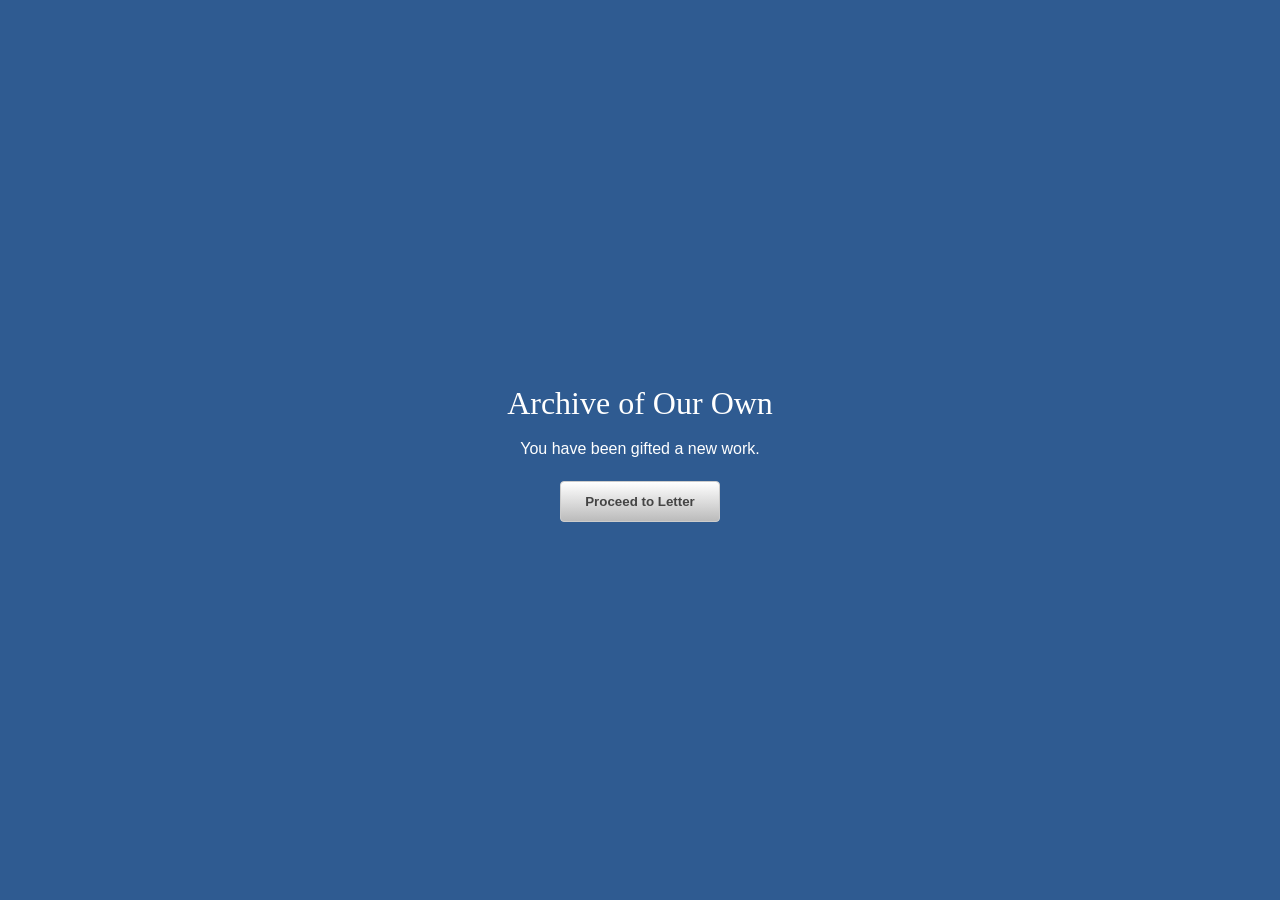
<file: index.html>
<!DOCTYPE html>
<html lang="en">
<head>
    <meta charset="UTF-8">
    <meta name="viewport" content="width=device-width, initial-scale=1.0">
    <title>Happy na BDAY MO pa</title>
    <link rel="icon" type="image/png" sizes="32x32" href="download.jpg">
    <link rel="apple-touch-icon" href="download.jpg">

    <style>
        :root {
            --ao3-blue: #2f5b91;
            --ao3-light-blue: #e2eaf2;
            --ao3-bg: #f4f4f4;
            --ao3-text: #2a2a2a;
            --ao3-dark-red: #900;
            --ao3-serif: Georgia, "Nimbus Roman No9 L", serif;
            --ao3-sans: "Lucida Grande", "Lucida Sans Unicode", Verdana, sans-serif;
        }

        * { box-sizing: border-box; margin: 0; padding: 0; }

        body {
            background-color: var(--ao3-light-blue);
            color: var(--ao3-text);
            font-family: var(--ao3-sans);
            line-height: 1.5;
        }

        #landing-page {
            position: fixed;
            top: 0; left: 0;
            width: 100vw;
            height: 100vh;
            background: var(--ao3-blue);
            z-index: 9999;
            display: flex;
            flex-direction: column;
            justify-content: center;
            align-items: center;
            color: white;
            text-align: center;
        }

        #landing-page h2 { font-family: var(--ao3-serif); font-size: 2rem; margin-bottom: 10px; font-weight: normal; }
        
        .enter-btn {
            background: #eee;
            background-image: linear-gradient(#fff, #bbb);
            color: #444;
            border: 1px solid #ccc;
            padding: 12px 24px;
            font-family: var(--ao3-sans);
            font-weight: bold;
            border-radius: 4px;
            margin-top: 20px;
        }

        #main-content {
            display: none; 
            width: 100%;
            max-width: 900px;
            background: white;
            margin: 0 auto;
            min-height: 100vh;
            border: 1px solid #ccc;
        }

        .work-header { background: var(--ao3-bg); padding: 15px; font-size: 0.85rem; border-bottom: 1px solid #ccc; }
        .meta-group { border-bottom: 1px dotted #ccc; padding: 4px 0; }
        .meta-label { font-weight: bold; }

        .work-title {
            color: var(--ao3-dark-red);
            font-family: var(--ao3-serif);
            font-size: 1.8rem;
            padding: 20px 20px 0 20px;
            font-weight: normal;
        }

        .author-name { color: var(--ao3-blue); padding: 0 20px 20px 20px; font-weight: bold; }

        .letter-body {
            padding: 30px 20px;
            font-family: var(--ao3-serif);
            font-size: 1.15rem;
            line-height: 1.7;
            text-align: justify;
            text-justify: inter-word;
            hyphens: auto;
        }

        .letter-body p { margin-bottom: 1.5em; }

        .spotify-container { padding: 0 20px 20px 20px; }

        .user-image {
            text-align: center;
            margin: 25px auto;
            max-width: 250px;
        }

        .user-image img {
            width: 100%;
            height: auto;
            border: 1px solid #ccc;
            border-radius: 4px;
        }

        .kudos-section { padding: 40px 20px; text-align: center; border-top: 1px solid #ccc; }
        .kudos-button {
            background: #eee;
            background-image: linear-gradient(#fff, #bbb);
            color: var(--ao3-dark-red);
            border: 1px solid #ccc;
            padding: 8px 16px;
            font-weight: bold;
            border-radius: 4px;
        }

        #kudos-msg { display: none; color: var(--ao3-blue); margin-top: 15px; font-weight: bold; }

        @media (max-width: 600px) {
            #main-content { border: none; }
            .letter-body { font-size: 1.1rem; padding: 20px; }
        }
    </style>
    
</head>
<body>

    <div id="landing-page">
        <h2>Archive of Our Own</h2>
        <p>You have been gifted a new work.</p>
        <button class="enter-btn" onclick="startExperience()">Proceed to Letter</button>
    </div>

    <div id="main-content" class="main-wrapper">
        <div class="work-header">
            <div class="meta-group"><span class="meta-label">Rating:</span> General Audiences</div>
            <div class="meta-group"><span class="meta-label">Archive Warning:</span> Heavy Crying Due to Wholesomeness</div>
            <div class="meta-group"><span class="meta-label">Category:</span> Gen / F&F</div>
            <div class="meta-group"><span class="meta-label">Fandom:</span> Brotato Chip with a Side of Pickle Dip</div>
            <div class="meta-group"><span class="meta-label">Relationship:</span> Kirsten & Thea</div>
            <div class="meta-group"><span class="meta-label">Additional Tags:</span> Birthday Fic, Emotional, One-Shot, Everything (KINDA) is Blue,
            Heh *chuckles*, Found Family </div>
        </div>

        <h1 class="work-title">THE Birthday Letter</h1>
        <div class="author-name">THE GOAT Thea</div>

<div class="spotify-container" style="padding: 0 20px 20px 20px; text-align: center;">
    <iframe 
        style="border-radius:12px" 
        src="https://open.spotify.com/embed/track/3iBgrkexCzVuPy4O9vx7Mf?utm_source=generator&theme=0" 
        width="100%" 
        height="152" 
        frameBorder="0" 
        allowfullscreen="" 
        allow="autoplay; clipboard-write; encrypted-media; fullscreen; picture-in-picture" 
        loading="lazy">
    </iframe>
</div>        <div class="letter-body">
            Dear Kirsten,

            como estas amiga its sherbetday
            
            A decade long friendship is crazyyyyyyy but I'm glad it's with you because duh we're like two peas in a pod... almost every reference you catch it like:

            <div class="user-image">
                <img src="why-does-this-sub-like-this-bald-eagle-so-much-i-mean-its-v0-hy35a78lu46d1.webp" alt="holy ref">
                    </div>

            <p>You're like the only person I ever to talk to about my problems... and also the only person I play 2 player tycoons with lawl.</p>

            <p>In all seriousness, I cannot put into words how grateful I am to have you as my friend. You've been one of my rocks in times where I felt like I was lacking behind in everything, and that's something I am deeply appreciative of. Thank you for all the years we've had been buddies, I hope this spark of ours never dulls kahit na nasa Japan ako at nakakulong dahil nalaman nilang nagssmuggle ako ng yaoi pauwing Pinas... I'll never get tired of you Kirsten, kahit na you have self-deprecating moments... remember that we've been with you for GOD knows how long and have never left your side. Sure there was a time na our gc was hella dry, but we're sOOOOO tuff that as soon as that went alive again we immediately went to yapping for ages. Never belittle yourself so much bro, sure sometimes you have moments that are like 'alright so uhm..' but that shouldn't dictate how you view yourself as a whole (UNDERSTANDING THE SELF WOOOO). Love you so much Kirsten, Happiest 19th Birthday Twin.</p>
            
            <p>I wanted to make you a handwritten letter but I was 3 papers deep and couldn't really relay what I wanted to say without ruining the paper and a lightbulb went off like the are you are you meme, then I was like hey I'm an IT major... SO I HOPE THIS IS GOATED ENOUGH <33333333</p>
            
            Love,
            Thea
        </div>

        <div class="kudos-section">
            <button class="kudos-button" onclick="leaveKudos()">❤️ Leave Kudos</button>
            <p id="kudos-msg">Kirsten left kudos on this work!</p>
        </div>
    </div>

    <script>
    function startExperience() {
        document.getElementById('landing-page').style.display = 'none';
        
        document.getElementById('main-content').style.display = 'block';
        
        const audio = document.getElementById('bg-music');
        audio.play().catch(error => {
            console.log("Autoplay was prevented, but the button click usually fixes this.");
        });

        window.scrollTo(0, 0);
    }

    function leaveKudos() {
        document.getElementById('kudos-msg').style.display = 'block';
        alert("Kudos received! Happy Birthday! ❤️");
    }
</script>
</body>
</html>
</file>
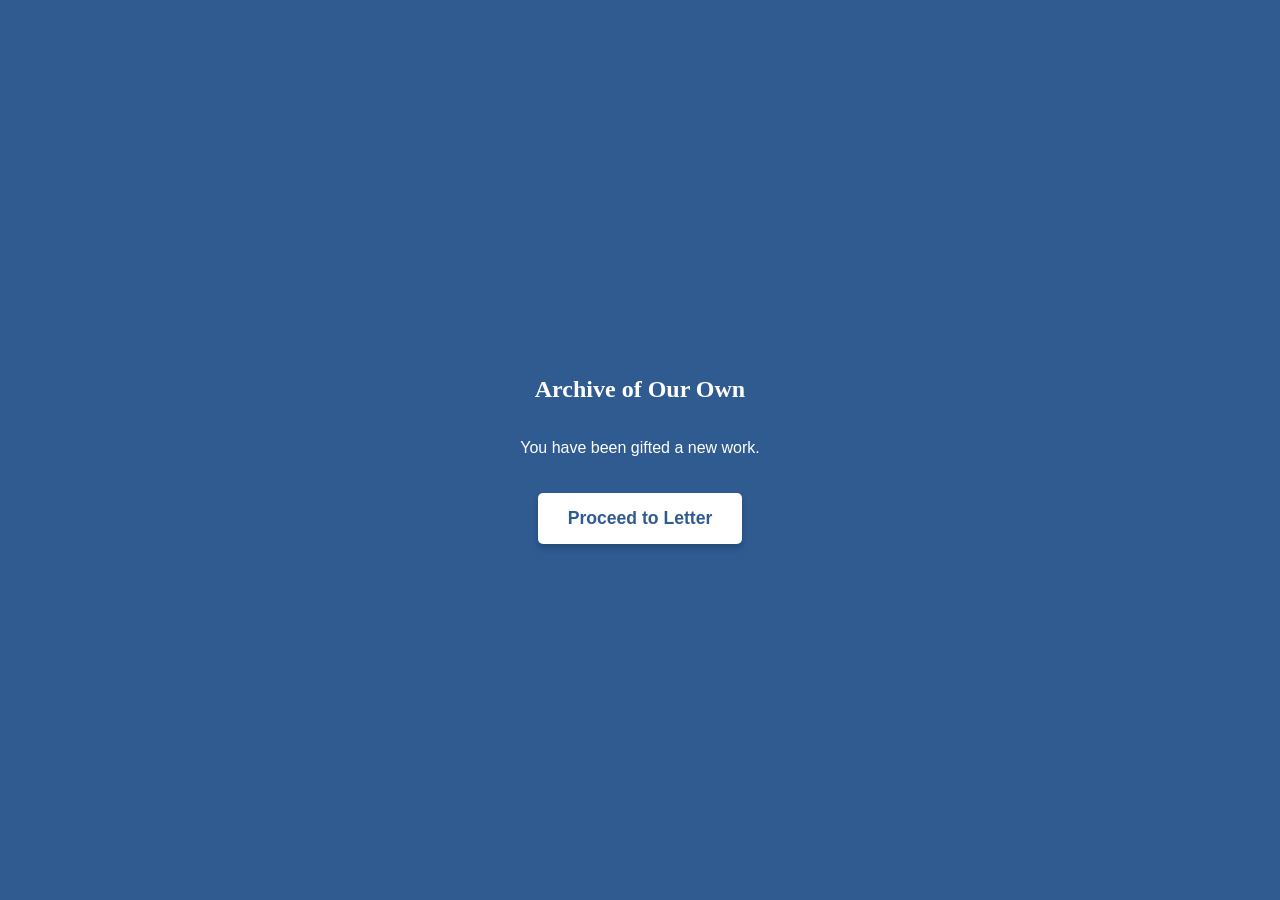
<file: fic.html>
<!DOCTYPE html>
<html lang="en">
<head>
    <meta charset="UTF-8">
    <meta name="viewport" content="width=device-width, initial-scale=1.0">
    <title>Work: Happy Birthday | Archive of Our Own</title>
    <style>
        :root {
            --ao3-blue: #2f5b91;
            --ao3-light-blue: #e2eaf2;
            --ao3-bg: #f4f4f4;
            --ao3-text: #2a2a2a;
            --ao3-dark-red: #900;
        }

        * { box-sizing: border-box; }

        body {
            background-color: var(--ao3-light-blue);
            color: var(--ao3-text);
            font-family: 'Lucida Grande', 'Lucida Sans Unicode', 'Verdana', sans-serif;
            margin: 0;
            padding: 0;
            display: flex;
            justify-content: center;
        }

        #landing-page {
            position: fixed;
            z-index: 100;
            width: 100%;
            height: 100%;
            background: var(--ao3-blue);
            display: flex;
            flex-direction: column;
            justify-content: center;
            align-items: center;
            color: white;
            text-align: center;
            padding: 20px;
        }

        .enter-btn {
            background: white;
            color: var(--ao3-blue);
            border: none;
            padding: 15px 30px;
            font-size: 1.1rem;
            font-weight: bold;
            border-radius: 5px;
            cursor: pointer;
            margin-top: 20px;
            box-shadow: 0 4px 6px rgba(0,0,0,0.2);
        }

        .main-wrapper {
            width: 100%;
            max-width: 800px;
            background-color: white;
            margin: 20px 10px;
            border: 1px solid #ccc;
            box-shadow: 0 0 10px rgba(0,0,0,0.1);
            display: none; 
        }

        .work-header {
            background-color: var(--ao3-bg);
            padding: 15px;
            border-bottom: 1px solid #ccc;
            font-size: 0.85rem;
        }

        .meta-group { margin-bottom: 6px; border-bottom: 1px dotted #ccc; padding-bottom: 4px; }
        .meta-label { font-weight: bold; color: #444; }
        
        .work-title {
            color: var(--ao3-dark-red);
            font-family: Georgia, serif;
            font-size: 1.7rem;
            margin: 20px 15px 5px 15px;
        }

        .author-name {
            margin: 0 15px 20px 15px;
            font-size: 1rem;
            color: var(--ao3-blue);
        }

        .spotify-container {
            padding: 0 15px 20px 15px;
        }

        .letter-body {
            padding: 25px 15px;
            font-family: Georgia, serif;
            line-height: 1.8;
            font-size: 1.1rem;
            border-top: 1px solid #ccc;
            border-bottom: 1px solid #ccc;
            white-space: pre-line; 
        }

        .kudos-section {
            padding: 30px 20px;
            text-align: center;
        }

        .kudos-button {
            background: transparent;
            border: 1px solid #ccc;
            padding: 10px 20px;
            cursor: pointer;
            border-radius: 5px;
            color: var(--ao3-dark-red);
            font-weight: bold;
            font-size: 1rem;
        }

        #kudos-msg {
            display: none;
            color: var(--ao3-blue);
            font-size: 0.9rem;
            margin-top: 15px;
            font-style: italic;
        }

        @media (max-width: 600px) {
            .main-wrapper { margin: 0; border: none; }
            .work-title { font-size: 1.4rem; }
            .letter-body { font-size: 1.05rem; padding: 20px 15px; }
            .meta-group { font-size: 0.8rem; }
        }
    </style>
</head>
<body>

    <div id="landing-page">
        <h2 style="font-family: Georgia, serif;">Archive of Our Own</h2>
        <p>You have been gifted a new work.</p>
        <button class="enter-btn" onclick="startExperience()">Proceed to Letter</button>
    </div>

    <div id="main-content" class="main-wrapper">
        <div class="work-header">
            <div class="meta-group"><span class="meta-label">Rating:</span> General Audiences</div>
            <div class="meta-group"><span class="meta-label">Archive Warning:</span> Heavy Crying from the Wholesomeness</div>
            <div class="meta-group"><span class="meta-label">Category:</span> Gen / F&F</div>
            <div class="meta-group"><span class="meta-label">Fandom:</span> Brotato Chip with a Side of Pickle Dip</div>
            <div class="meta-group"><span class="meta-label">Relationship:</span> Kirsten & Thea</div>
            <div class="meta-group"><span class="meta-label">Characters:</span> Kirsten </div>
            <div class="meta-group"><span class="meta-label">Additional Tags:</span> Birthday Fic, Found Family, Emotional, One-Shot, Very Blue Palette</div>
        </div>

        <h1 class="work-title">Chapter 1: The Birthday Letter</h1>
        <div class="author-name">by <strong>Thea Tortilla</strong></div>

        <div class="spotify-container">
            <iframe style="border-radius:12px" 
                src="https://open.spotify.com/playlist/5DTiW4x4p0TTct6SW7qJi8?si=9d07cffb79964686" 
                width="100%" height="152" 
                frameBorder="0" allowfullscreen="" 
                allow="autoplay; clipboard-write; encrypted-media; fullscreen; picture-in-picture" 
                loading="lazy">
            </iframe>
        </div>

        <div class="letter-body">
            Dear Kirsten,

            (Paste your letter here! I've set this up so you can just type or paste. 
            The code will keep your paragraphs separated perfectly.)

            I hope you have the best birthday ever!

            Love,
            Thea
        </div>

        <div class="kudos-section">
            <button class="kudos-button" onclick="leaveKudos()">❤️ Leave Kudos</button>
            <p id="kudos-msg">
                <strong>Kirsten</strong> left kudos on this work!
            </p>
        </div>
    </div>

    <script>
        function startExperience() {
            document.getElementById('landing-page').style.display = 'none';
            document.getElementById('main-content').style.display = 'block';
            window.scrollTo(0, 0);
        }

        function leaveKudos() {
            const msg = document.getElementById('kudos-msg');
            msg.style.display = 'block';
            alert("Kudos received! Happy Birthday! ❤️");
        }
    </script>
</body>
</html>
</file>
